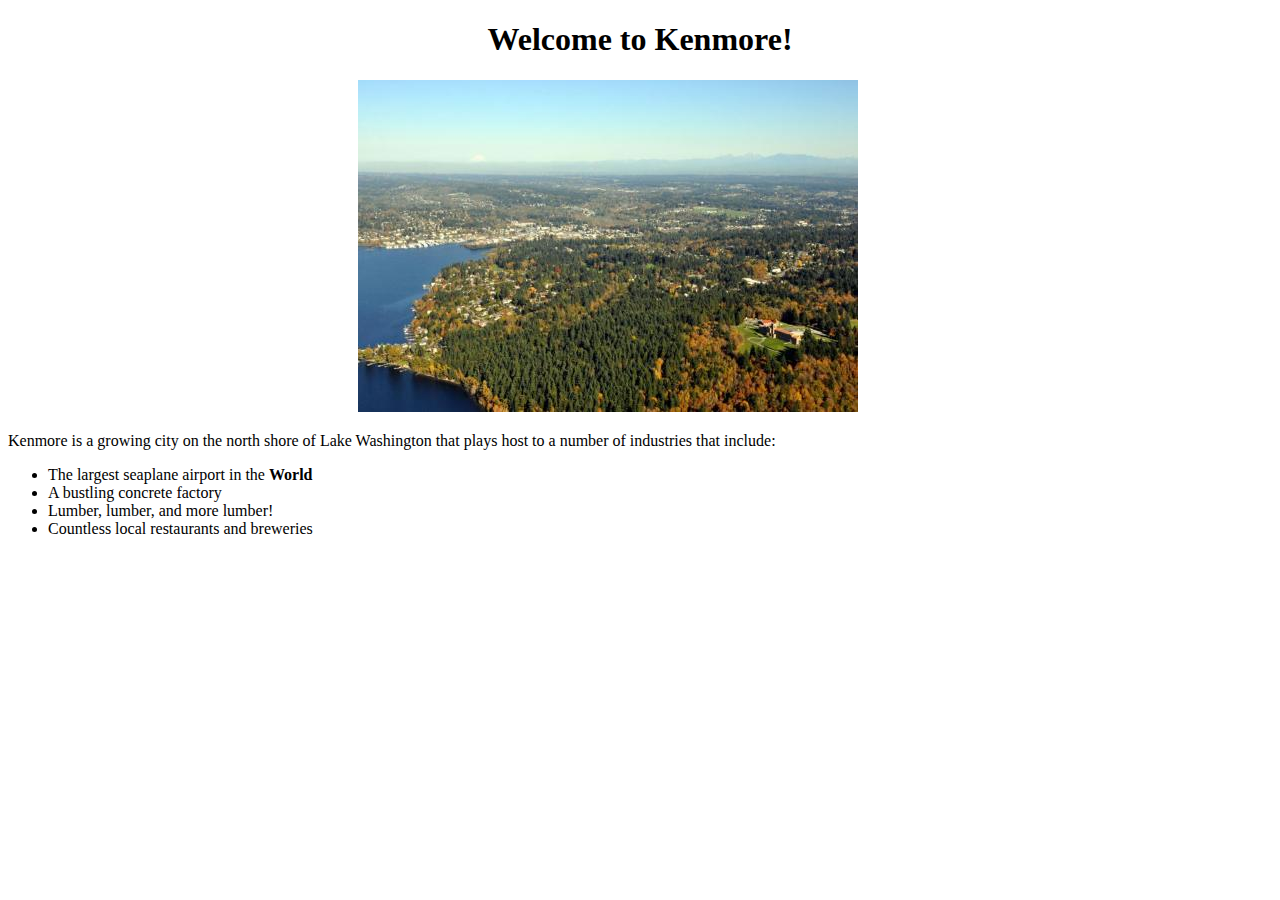
<file: index.html>
<!DOCTYPE html>
  <html>
    <head> <link href="css/styles.css" rel="stylesheet" type="text/css">
      <title>City of Kenmore</title>
    </head>
    <body>
      <h1>Welcome to Kenmore!</h1>
      <a href="#"><img src="Kenmore.jpg" alt ="an aerial photograph of Kenmore"/></a>
      <p>Kenmore is a growing city on the north shore of Lake Washington that plays host to a number of industries that include:</p>
      <ul>
        <li>The largest seaplane airport in the <strong>World</strong></li>
        <li>A bustling concrete factory</li>
        <li>Lumber, lumber, and more lumber!</li>
        <li>Countless local restaurants and breweries</li>
      </ul>
    </body>
  </html>
</file>
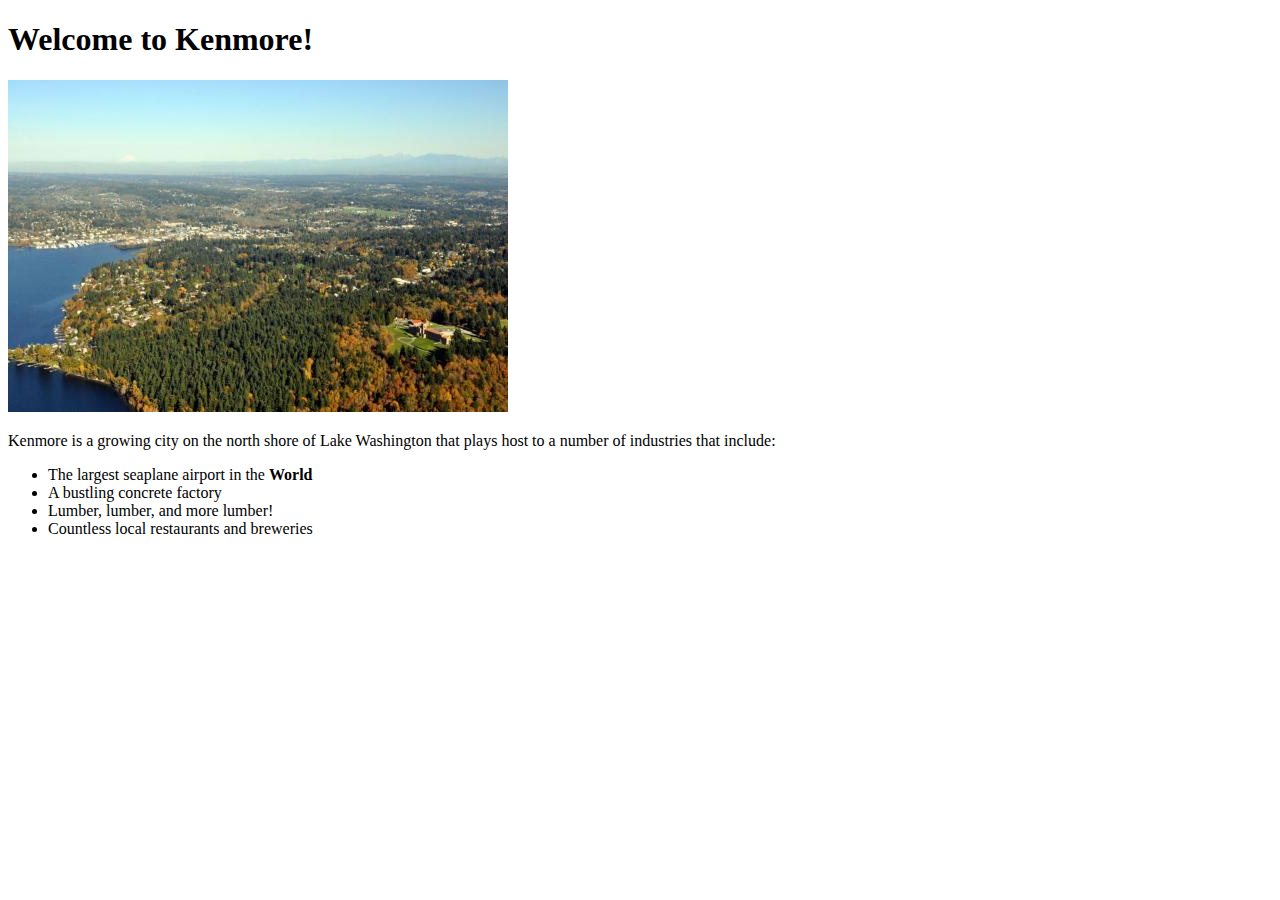
<file: Kenmore-main.html>
<!DOCTYPE html>
  <html>
    <head>
      <title>City of Kenmore</title>
    </head>
    <body>
      <h1>Welcome to Kenmore!</h1>
      <a href="#"><img src="Kenmore.jpg" alt ="an aerial photograph of Kenmore"/></a>
      <p>Kenmore is a growing city on the north shore of Lake Washington that plays host to a number of industries that include:</p>
      <ul>
        <li>The largest seaplane airport in the <strong>World</strong></li>
        <li>A bustling concrete factory</li>
        <li>Lumber, lumber, and more lumber!</li>
        <li>Countless local restaurants and breweries</li>
      </ul>
    </body>
  </html>
</file>
<file: css/styles.css>
h1 {
  text-align: center;
}
img {
  margin-left: 350px;
}
</file>
